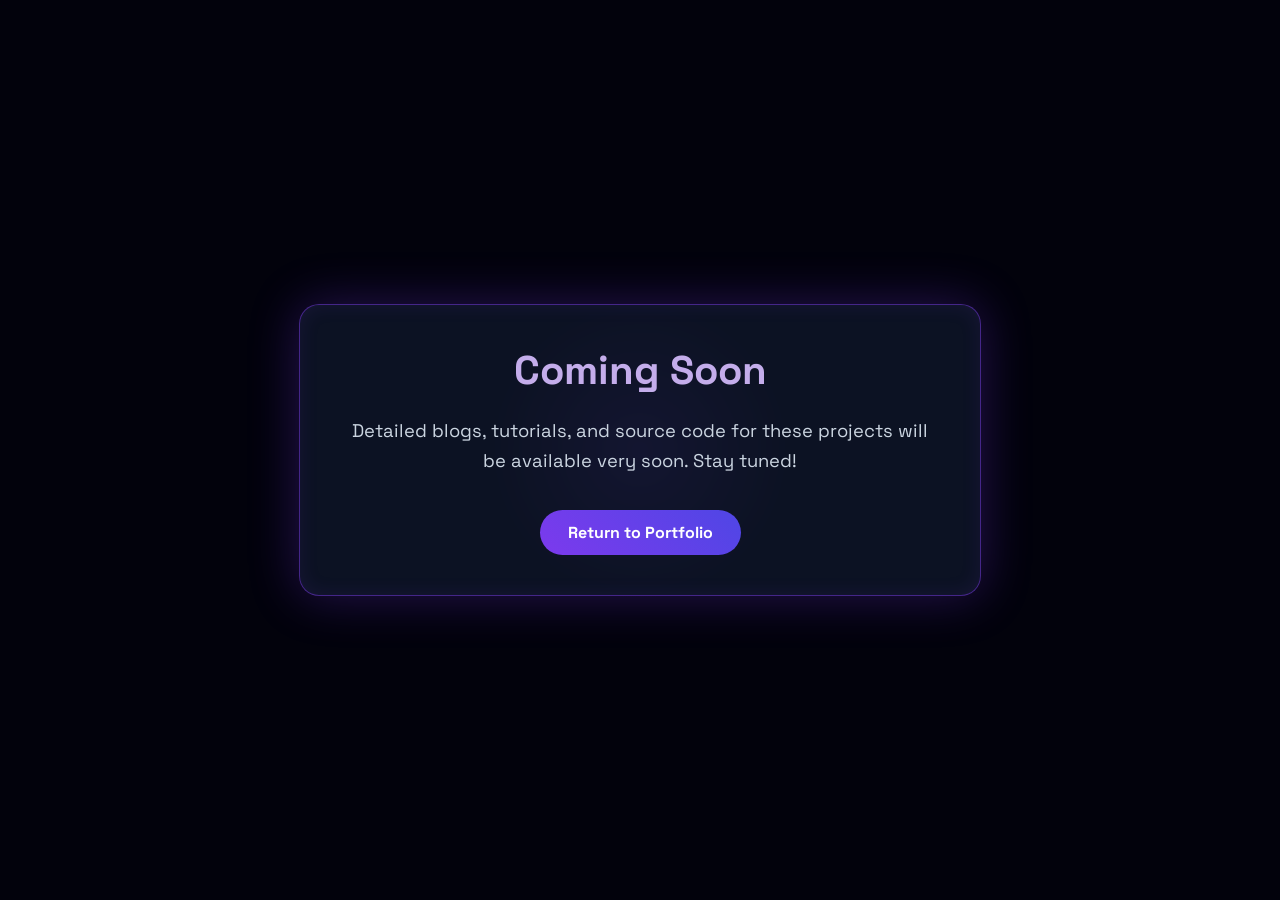
<file: coming-soon.html>
<!DOCTYPE html>
<html lang="en">
<head>
  <meta charset="UTF-8">
  <meta name="viewport" content="width=device-width, initial-scale=1.0">
  <title>Coming Soon | Veer Pratap Saw</title>
  <style>
    body {
      margin: 0;
      padding: 0;
      background-color: #02020c;
      color: #fff;
      font-family: 'Space Grotesk', 'Montserrat', sans-serif;
      display: flex;
      justify-content: center;
      align-items: center;
      height: 100vh;
      text-align: center;
      overflow: hidden;
    }
    .container {
      max-width: 600px;
      padding: 40px;
      margin: 20px;
      background: rgba(15, 23, 42, 0.8);
      border: 1px solid rgba(124, 58, 237, 0.5);
      border-radius: 20px;
      box-shadow: 0 0 50px rgba(124, 58, 237, 0.3), inset 0 0 20px rgba(124, 58, 237, 0.1);
      backdrop-filter: blur(10px);
    }
    h1 {
      color: #c4adeb;
      font-size: 2.5rem;
      margin-bottom: 20px;
      margin-top: 0;
    }
    p {
      color: #cbd5e1;
      font-size: 1.15rem;
      line-height: 1.6;
      margin-bottom: 35px;
    }
    .back-btn {
      display: inline-block;
      background: linear-gradient(45deg, #7c3aed, #4f46e5);
      color: white;
      padding: 12px 28px;
      text-decoration: none;
      border-radius: 30px;
      font-weight: bold;
      transition: transform 0.3s ease, box-shadow 0.3s ease;
    }
    .back-btn:hover {
      transform: translateY(-3px);
      box-shadow: 0 10px 20px rgba(124, 58, 237, 0.4);
    }
    /* Simple glowing orb background */
    .glow-orb {
      position: absolute;
      width: 300px;
      height: 300px;
      background: radial-gradient(circle, rgba(124, 58, 237, 0.3) 0%, transparent 70%);
      border-radius: 50%;
      top: 50%;
      left: 50%;
      transform: translate(-50%, -50%);
      z-index: -1;
      animation: pulse 4s ease-in-out infinite alternate;
    }
    @keyframes pulse {
      0% { transform: translate(-50%, -50%) scale(1); opacity: 0.5; }
      100% { transform: translate(-50%, -50%) scale(1.5); opacity: 1; }
    }
  </style>
  <link href="https://fonts.googleapis.com/css2?family=Montserrat:wght@400;600;700&family=Space+Grotesk:wght@300;400;500;600;700&display=swap" rel="stylesheet">
</head>
<body>
  <div class="glow-orb"></div>
  <div class="container">
    <h1>Coming Soon</h1>
    <p>Detailed blogs, tutorials, and source code for these projects will be available very soon. Stay tuned!</p>
    <a href="index.html" class="back-btn">Return to Portfolio</a>
  </div>
</body>
</html>
</file>
